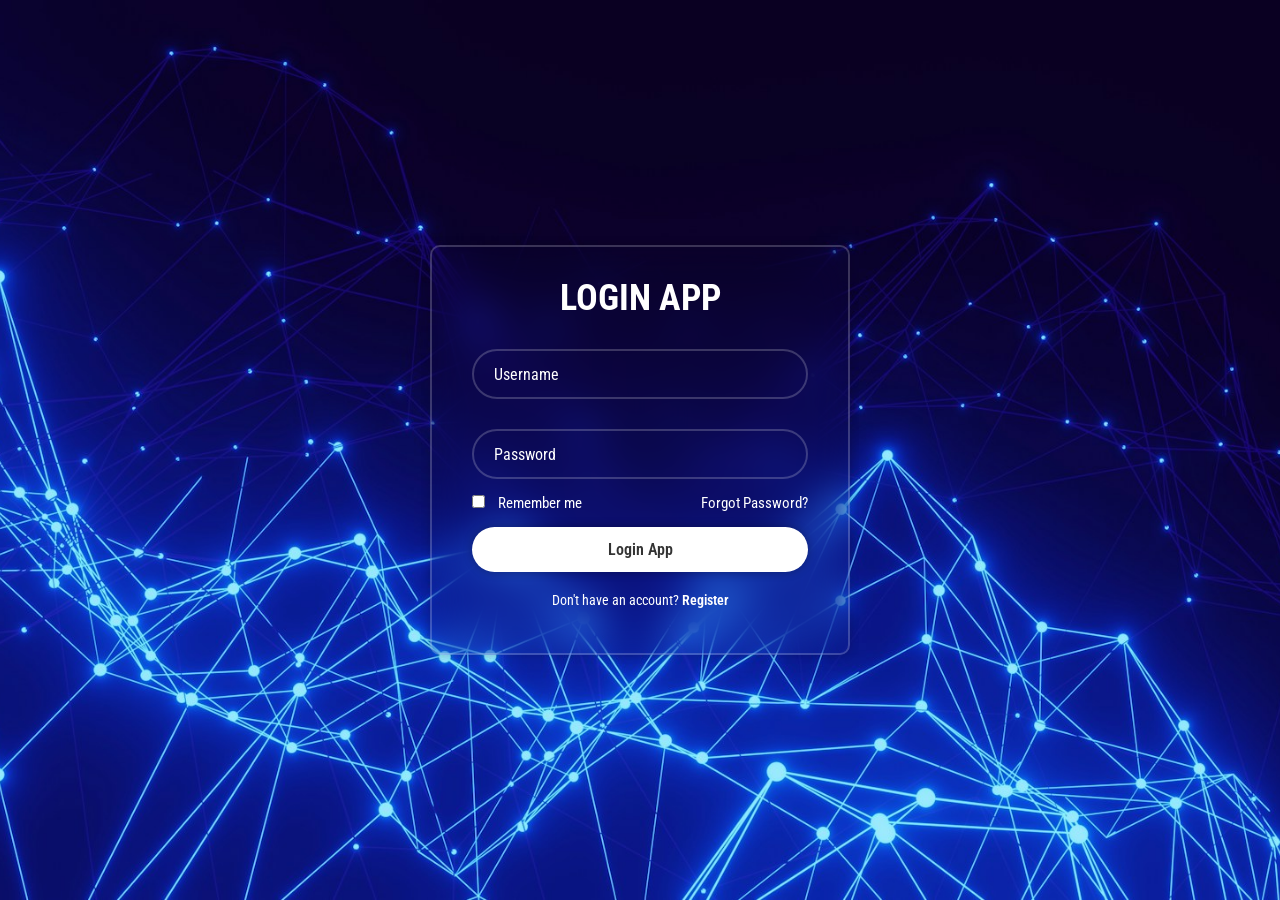
<file: internas/login.html>
<!DOCTYPE html>
<html>
<head>
	<meta charset="utf-8">
	<meta name="viewport" content="width=device-width, initial-scale=1">
	<title>Login de la APP</title>
	<link rel="stylesheet" type="text/css" href="../css/style.css">
	<link href="https://cdn.boxicons.com/3.0.8/fonts/basic/boxicons.min.css" rel="stylesheet">
</head>
<body class="bodylogin">
	<section class="wrapper">
		<form action="">
			<h1>LOGIN APP</h1>
			<div class="input-box">
				<input type="text" name="username" placeholder="Username" required>
				<i class="bx bx-user"></i>
			</div>
			<div class="input-box">
				<input type="password" name="password" placeholder="Password" required>
				<i class="bx bx-lock"></i>
			</div>
			<div class="remember-forgot">
				<label>
					<input type="checkbox" name="remember"> Remember me
				</label>
				<a href="">Forgot Password?</a>
			</div>
			<button type="submit" class="btn">Login App</button>
			<div class="register-link">
				<p>Don't have an account? <a href="">Register</a></p>
			</div>
		</form>
	</section>
</body>
</html>
</file>
<file: css/style.css>
@import url('https://fonts.googleapis.com/css2?family=Imperial+Script&family=Montserrat:ital,wght@0,100..900;1,100..900&family=Roboto+Condensed:ital,wght@0,100..900;1,100..900&display=swap');

*{
	padding: 0;
	margin: 0;
	box-sizing: border-box;
	font-family: "Roboto Condensed", sans-serif;
}
/* -------------Estilos de la cabecera ------------- */
header.mainHeader, section.mainSlider, section.news{
	width: 80%;
	background-color: #ccc;
	margin: 0 auto;
}
header.mainHeader h2{
	padding: 30px;
	font-family: "Imperial Script";
	width: 30%;
	display: inline-block;
}
header.mainHeader nav{
	width: 60%;
	display: inline-block;
	text-align: right;
}
header.mainHeader nav a{
	text-decoration: none;
	color: #ff0000;
	padding: 0 10px;
	transition: all .3s ease;
}
header.mainHeader nav a:hover{
	background-color: #000;
	color: #fff;
	padding: 20px;
	border-radius: 15px;
}
/* -------------Fin estilos de la cabecera ------------- */


/* -------------Estilos del Slider principal ------------- */
section.mainSlider{
	background-color: #ff3333;
}
section.mainSlider h2{
	padding: 130px 0;
	text-align: center;
}
/* -------------Fin del estilo del Slider principal ------------- */

/* -------------Estilos de las noticias ------------- */
section.news{
	text-align: center;
}
section.news .newsItem{
	width: 27%;
	display: inline-block;
	background-color: #cc3333;
	margin: 5px;
	padding: 20px;
	transition: transform .3s ease, box-shadow .3s ease;
}
section.news .newsItem:hover{
	transform: translateY(-8px);
	box-shadow: 0 10px 20px rgba(0, 0, 0, .3);
}
section.news .newsItem button{
	padding: 8px 15px;
	border: none;
	border-radius: 20px;
	cursor: pointer;
	transition: background-color .3s ease, color .3s ease;
}
section.news .newsItem button:hover{
	background-color: #000;
	color: #fff;
}
/* -------------Fin estilos de las noticias ------------- */

footer.mainFooter{
	background-color: #000;
	color: #ccc;
	text-align: center;
	padding: 20px 0;
}


/* -------------Estilos del login de la app ------------- */
body.bodylogin{
	display: flex;
	justify-content: center;
	align-items: center;
	min-height: 100vh;
	background: #1a1a2e;
	transition: background .5s ease;
}

.wrapper{
	width: 420px;
	background: transparent;
	backdrop-filter: blur(20px);
	color: #fff;
	padding: 30px 40px;
	border-radius: 10px;
	border: 2px solid rgba(255, 255, 255, .2);
	box-shadow: 0 0 10px rgba(0, 0, 0, .2);
	transition: transform .3s ease, box-shadow .3s ease;
}
.wrapper:hover{
	transform: scale(1.02);
	box-shadow: 0 0 25px rgba(0, 0, 0, .5);
}
.wrapper h1{
	font-size: 36px;
	text-align: center;
}
.wrapper .input-box{
	position: relative;
	width: 100%;
	height: 50px;
	margin: 30px 0;
}
.input-box input{
	width: 100%;
	height: 100%;
	background: transparent;
	outline: none;
	border: 2px solid rgba(255, 255, 255, .2);
	border-radius: 40px;
	font-size: 16px;
	color: #fff;
	padding: 20px 45px 20px 20px;
	transition: border-color .3s ease, background-color .3s ease;
}
.input-box input:focus{
	border-color: #fff;
	background-color: rgba(255, 255, 255, .1);
}
.input-box input::placeholder{
	color: #fff;
}
.input-box i{
	position: absolute;
	right: 20px;
	top: 50%;
	transform: translateY(-50%);
	font-size: 20px;
}
.wrapper .remember-forgot{
	display: flex;
	justify-content: space-between;
	font-size: 15px;
	margin: -15px 0 15px;
}
.remember-forgot label input{
	accent-color: #fff;
	margin-right: 10px;
}
.remember-forgot a{
	color: #fff;
	text-decoration: none;
}
.remember-forgot a:hover{
	text-decoration: underline;
}
.wrapper .btn{
	width: 100%;
	height: 45px;
	background: #fff;
	color: #333;
	border: none;
	outline: none;
	border-radius: 40px;
	box-shadow: 0 0 10px rgba(0, 0, 0, .3);
	cursor: pointer;
	font-size: 16px;
	font-weight: 600;
	transition: background-color .3s ease, color .3s ease, transform .2s ease;
}
.wrapper .btn:hover{
	background-color: #333;
	color: #fff;
	transform: translateY(-2px);
}
.wrapper .register-link{
	font-size: 14px;
	text-align: center;
	margin: 20px 0 15px;
}
.register-link p a{
	color: #fff;
	text-decoration: none;
	font-weight: 600;
}
.register-link p a:hover{
	text-decoration: underline;
}
/* -------------Fin estilos del login de la app ------------- */


/* -------------Media queries ------------- */

/* Pantallas de 450px */
@media (max-width: 450px){
	body.bodylogin{
		background: #333;
	}
	.wrapper{
		width: 90%;
		padding: 20px;
	}
	.wrapper h1{
		font-size: 28px;
	}
}

/* Pantallas de 800px */
@media (min-width: 800px){
	body.bodylogin{
		background: #1a1a2e url('../images/fondo.jpg') no-repeat center / cover;
	}
}
/* -------------Fin media queries ------------- */
</file>
